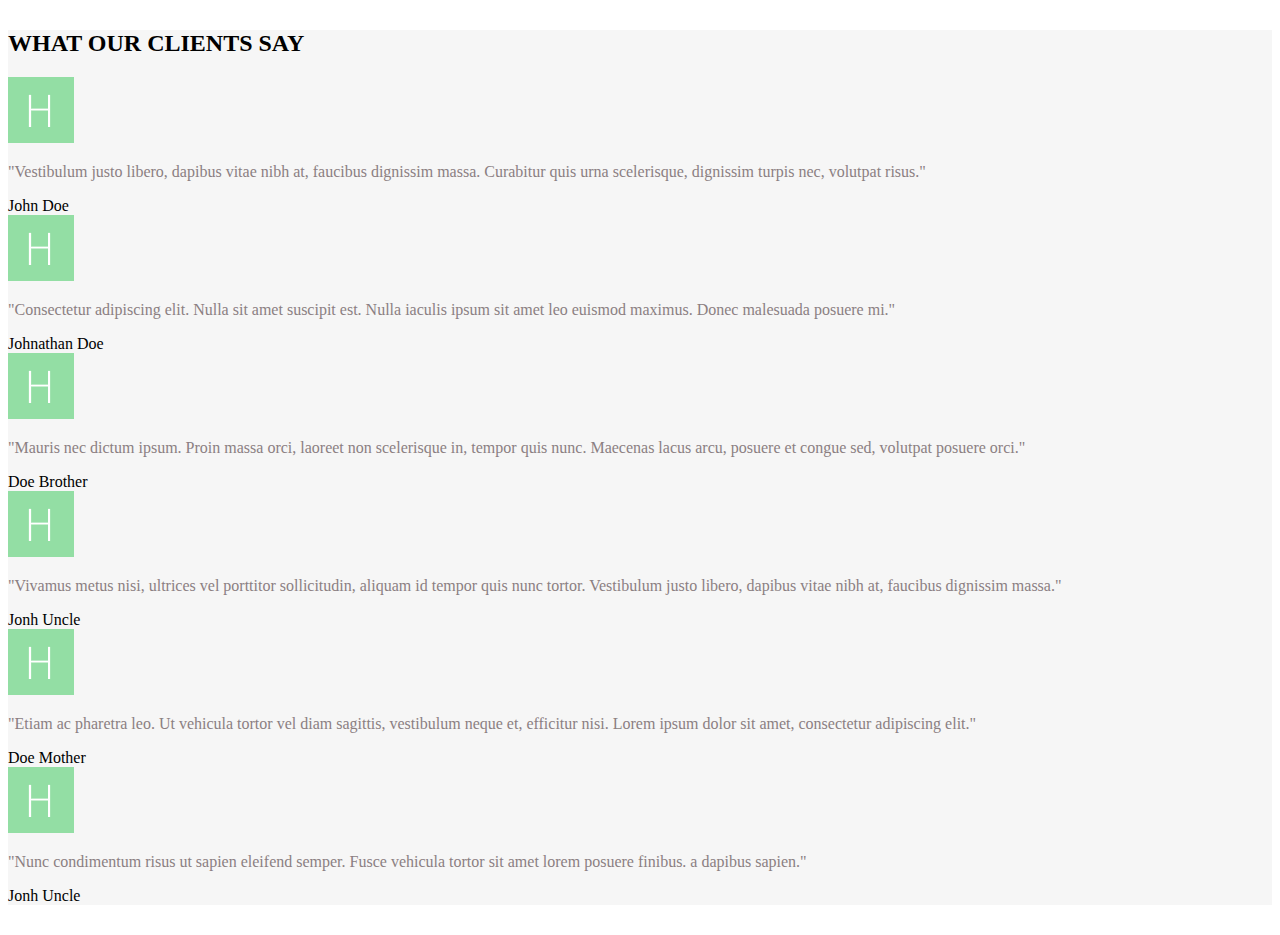
<file: index.html>
<!doctype html>
<html lang="en">

<head>
    <meta charset="utf-8">
    <meta name="viewport" content="width=device-width, initial-scale=1">
    <title>Bootstrap demo</title>
    <link href="https://cdn.jsdelivr.net/npm/bootstrap@5.2.2/dist/css/bootstrap.min.css" rel="stylesheet" integrity="sha384-Zenh87qX5JnK2Jl0vWa8Ck2rdkQ2Bzep5IDxbcnCeuOxjzrPF/et3URy9Bv1WTRi" crossorigin="anonymous">
    <link rel="stylesheet" href="./src/assets/css/style.css">

</head>

<body>

    <script src="https://cdn.jsdelivr.net/npm/bootstrap@5.2.2/dist/js/bootstrap.bundle.min.js" integrity="sha384-OERcA2EqjJCMA+/3y+gxIOqMEjwtxJY7qPCqsdltbNJuaOe923+mo//f6V8Qbsw3" crossorigin="anonymous"></script>
    <div class="client container">
        <div class="title row">
            <div class="col text-center py-5">
                <h2>WHAT OUR CLIENTS SAY</h2>
            </div>
        </div>
        <div class="client-list container">
            <div class="row">
                <div class="col-12 col-sm-6  col-md-4 ">
                    <div class="feedback container pb-5 ">
                        <div class="row">
                            <div class="image col-12 col-md-4 pb-4 pb-md-0 ">
                                <img src="./src/assets/img/img_66x66.png" alt="" class="rounded-circle">
                            </div>
                            <div class="fb-content col-12 col-md-8">
                                <p class="fs-6 fst-italic">
                                    "Vestibulum justo libero, dapibus vitae nibh at, faucibus dignissim massa. Curabitur quis urna scelerisque, dignissim turpis nec, volutpat risus."
                                </p>
                                <div class="name fw-bold">John Doe</div>
                            </div>
                        </div>
                    </div>
                </div>
                <div class="col-12 col-sm-6  col-md-4 ">
                    <div class="feedback container pb-5 ">
                        <div class="row">
                            <div class="image  col-12 col-md-4 pb-4 pb-md-0 ">
                                <img src="./src/assets/img/img_66x66.png" alt="" class="rounded-circle">
                            </div>
                            <div class="fb-content col-12 col-md-8">
                                <p class="fs-6 fst-italic">
                                    "Consectetur adipiscing elit. Nulla sit amet suscipit est. Nulla iaculis ipsum sit amet leo euismod maximus. Donec malesuada posuere mi."
                                </p>
                                <div class="name fw-bold">Johnathan Doe</div>
                            </div>
                        </div>
                    </div>
                </div>
                <div class="col-12 col-sm-6  col-md-4 ">
                    <div class="feedback container pb-5 ">
                        <div class="row">
                            <div class="image  col-12 col-md-4 pb-4 pb-md-0 ">
                                <img src="./src/assets/img/img_66x66.png" alt="" class="rounded-circle">
                            </div>
                            <div class="fb-content col-12 col-md-8">
                                <p class="fs-6 fst-italic">
                                    "Mauris nec dictum ipsum. Proin massa orci, laoreet non scelerisque in, tempor quis nunc. Maecenas lacus arcu, posuere et congue sed, volutpat posuere orci."
                                </p>
                                <div class="name fw-bold">Doe Brother</div>
                            </div>
                        </div>
                    </div>
                </div>
                <div class="col-12 col-sm-6  col-md-4 ">
                    <div class="feedback container pb-5 ">
                        <div class="row">
                            <div class="image  col-12 col-md-4 pb-4 pb-md-0 ">
                                <img src="./src/assets/img/img_66x66.png" alt="" class="rounded-circle">
                            </div>
                            <div class="fb-content col-12 col-md-8">
                                <p class="fs-6 fst-italic">
                                    "Vivamus metus nisi, ultrices vel porttitor sollicitudin, aliquam id tempor quis nunc tortor. Vestibulum justo libero, dapibus vitae nibh at, faucibus dignissim massa."
                                </p>
                                <div class="name fw-bold">Jonh Uncle</div>

                            </div>
                        </div>
                    </div>
                </div>
                <div class="col-12 col-sm-6  col-md-4 ">
                    <div class="feedback container pb-5 ">
                        <div class="row">
                            <div class="image  col-12 col-md-4 pb-4 pb-md-0 ">
                                <img src="./src/assets/img/img_66x66.png" alt="" class="rounded-circle">
                            </div>
                            <div class="fb-content col-12 col-md-8">
                                <p class="fs-6 fst-italic">
                                    "Etiam ac pharetra leo. Ut vehicula tortor vel diam sagittis, vestibulum neque et, efficitur nisi. Lorem ipsum dolor sit amet, consectetur adipiscing elit."
                                </p>
                                <div class="name fw-bold">Doe Mother</div>
                            </div>
                        </div>
                    </div>
                </div>
                <div class="col-12 col-sm-6  col-md-4 ">
                    <div class="feedback container pb-5 ">
                        <div class="row">
                            <div class="image  col-12 col-md-4 pb-4 pb-md-0 ">
                                <img src="./src/assets/img/img_66x66.png" alt="" class="rounded-circle">
                            </div>
                            <div class="fb-content col-12 col-md-8">
                                <p class="fs-6 fst-italic">
                                    "Nunc condimentum risus ut sapien eleifend semper. Fusce vehicula tortor sit amet lorem posuere finibus. a dapibus sapien."
                                </p>
                                <div class="name fw-bold">Jonh Uncle</div>
                            </div>
                        </div>
                    </div>
                </div>
            </div>
        </div>
    </div>
</body>

</html>
</file>
<file: src/assets/css/style.css>
.client {
    margin: 30px auto;
    background-color: #F6F6F6;
}

.client h2 {
    font-weight: bold;
}

.client .client-list p {
    color: #8B7F82;
}
</file>
